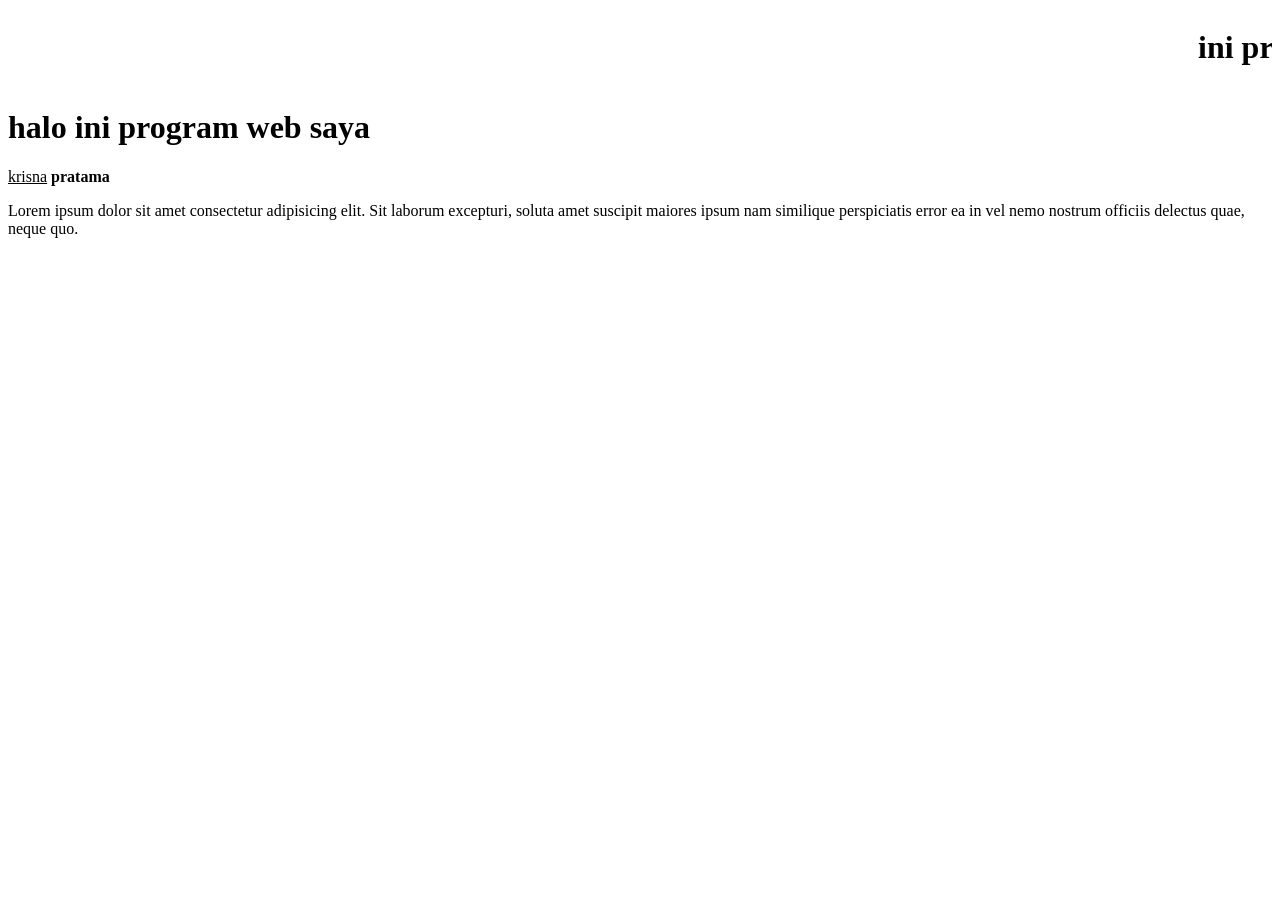
<file: tugas-krisna-2C-web/tugas 1/index.html>
<html>
    <head>
         <title>haloo ini pemrograman html</title>     
    </head>
       <body> 
           <marquee behavior="alternatif" direction="direction">
               <h1>ini programer</h1>
           </marquee>

           <h1> halo ini program web saya </h1>
           <u>krisna</u> <b>pratama</b> <br>
           <p>Lorem ipsum dolor sit amet consectetur adipisicing elit. Sit laborum excepturi, soluta amet suscipit maiores ipsum nam similique perspiciatis error ea in vel nemo nostrum officiis delectus quae, neque quo.</p>
        </body>
<html>
</file>
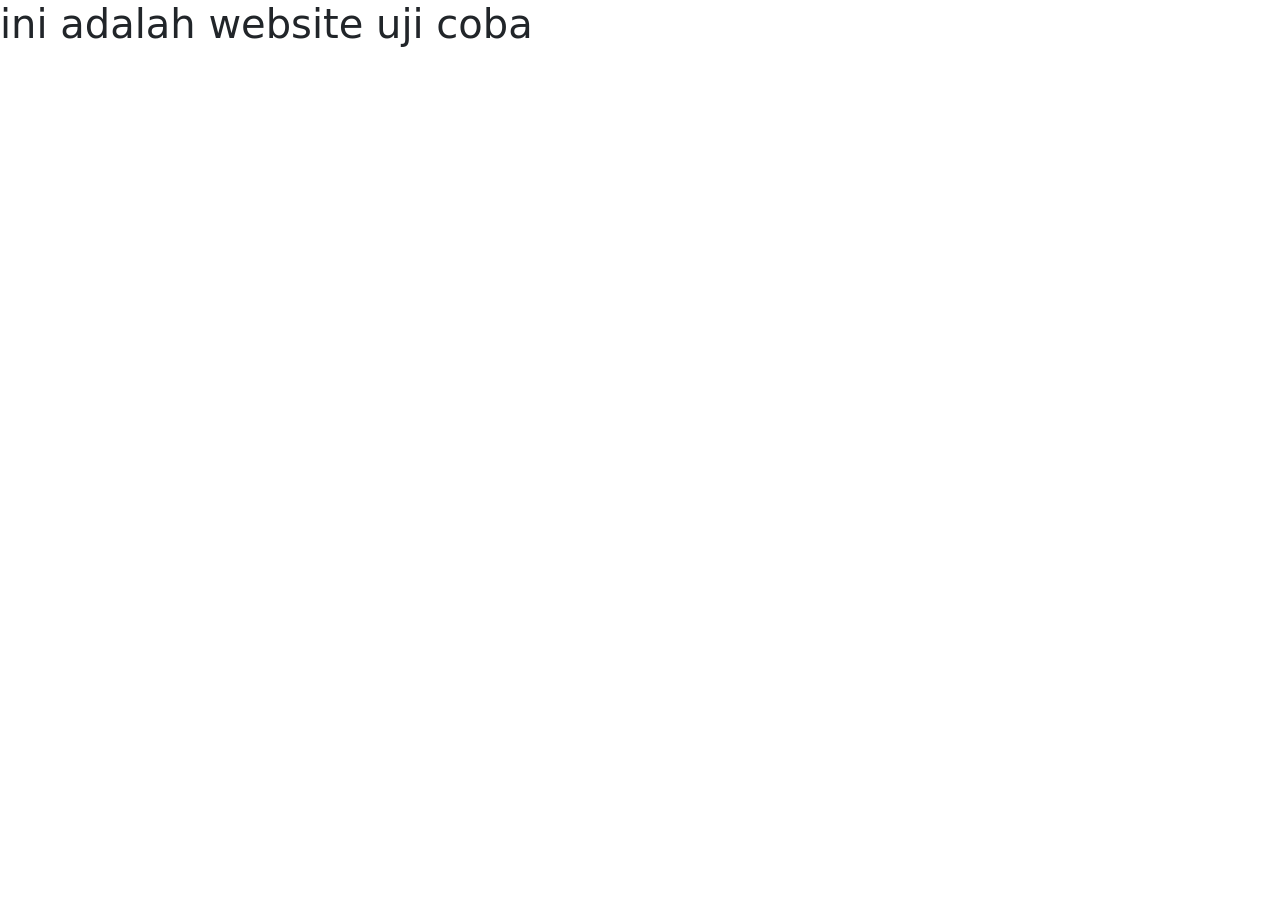
<file: tugas-krisna-2C-web/tugas 4/index.html>
<!doctype html>
<html lang="en">
  <head>
    <meta charset="utf-8">
    <meta name="viewport" content="width=device-width, initial-scale=1">
    <title>Bootstrap demo</title>
    <link href="https://cdn.jsdelivr.net/npm/bootstrap@5.3.8/dist/css/bootstrap.min.css" rel="stylesheet" integrity="sha384-sRIl4kxILFvY47J16cr9ZwB07vP4J8+LH7qKQnuqkuIAvNWLzeN8tE5YBujZqJLB" crossorigin="anonymous">
  </head>
  <body>
    <h1>ini adalah website uji coba</h1>
    <script src="https://cdn.jsdelivr.net/npm/bootstrap@5.3.8/dist/js/bootstrap.bundle.min.js" integrity="sha384-FKyoEForCGlyvwx9Hj09JcYn3nv7wiPVlz7YYwJrWVcXK/BmnVDxM+D2scQbITxI" crossorigin="anonymous"></script>
  </body>
</html>
</file>
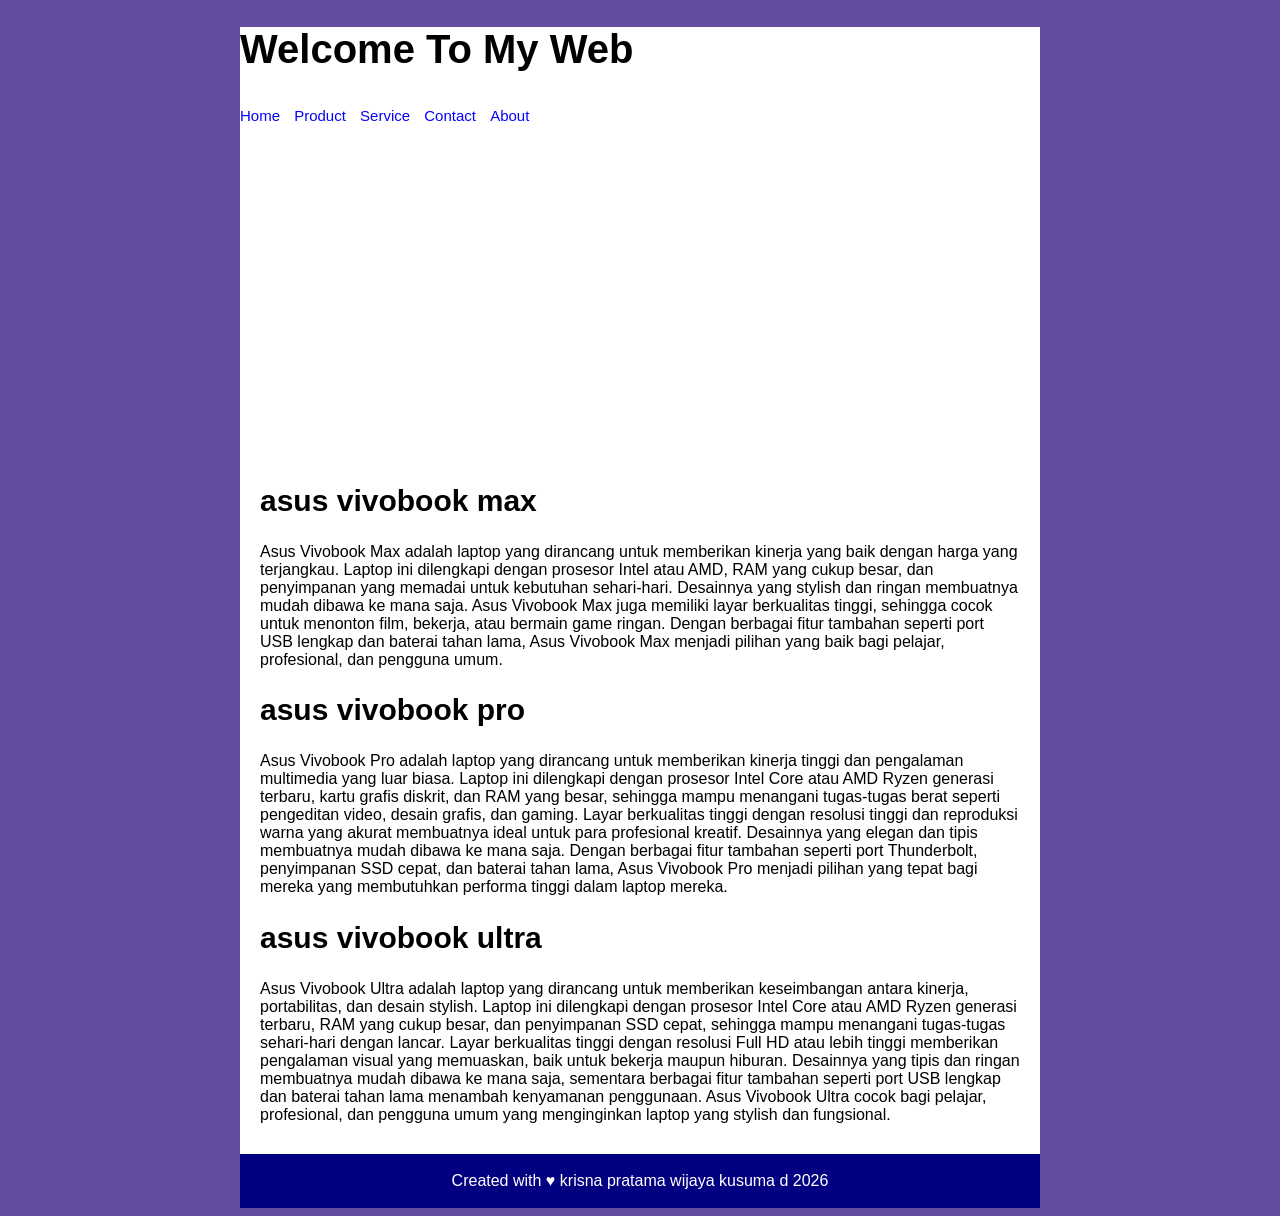
<file: tugas-krisna-2C-web/web-css/index.html>
<!DOCTYPE html>
<html lang="en">
<head>
    <meta charset="UTF-8">
    <meta name="viewport" content="width=device-width, initial-scale=1.0">
    <title>Web artikel</title>
    <!-- arahkan ke file eksternal css -->
     <link rel="stylesheet" href="css/style.css">
</head>
<body>
    <!-- membuat container -->
     <div class="container">
        <!-- membuat header -->
         <div class="header">
            <h1 class="judul">Welcome To My Web</h1>
            <!-- menu navigasi -->
             <ul class="nav">
                <li><a href="#">Home</a></li>
                <li><a href="#">Product</a></li>
                <li><a href="#">Service</a></li>
                <li><a href="#">Contact</a></li>
                <li><a href="#">About</a></li>
             </ul>
             
             <!-- header -->
         </div>
         <!-- banner -->
             <div class="banner"></div>
             <!-- banner -->
              <!-- isi -->
               <div class="isi">
                <h2>asus vivobook max</h2>
                <p>Asus Vivobook Max adalah laptop yang dirancang untuk memberikan kinerja yang baik dengan harga yang terjangkau. Laptop ini dilengkapi dengan prosesor Intel atau AMD, RAM yang cukup besar, dan penyimpanan yang memadai untuk kebutuhan sehari-hari. Desainnya yang stylish dan ringan membuatnya mudah dibawa ke mana saja. Asus Vivobook Max juga memiliki layar berkualitas tinggi, sehingga cocok untuk menonton film, bekerja, atau bermain game ringan. Dengan berbagai fitur tambahan seperti port USB lengkap dan baterai tahan lama, Asus Vivobook Max menjadi pilihan yang baik bagi pelajar, profesional, dan pengguna umum.</p>
                <h2>asus vivobook pro</h2>
                <p>Asus Vivobook Pro adalah laptop yang dirancang untuk memberikan kinerja tinggi dan pengalaman multimedia yang luar biasa. Laptop ini dilengkapi dengan prosesor Intel Core atau AMD Ryzen generasi terbaru, kartu grafis diskrit, dan RAM yang besar, sehingga mampu menangani tugas-tugas berat seperti pengeditan video, desain grafis, dan gaming. Layar berkualitas tinggi dengan resolusi tinggi dan reproduksi warna yang akurat membuatnya ideal untuk para profesional kreatif. Desainnya yang elegan dan tipis membuatnya mudah dibawa ke mana saja. Dengan berbagai fitur tambahan seperti port Thunderbolt, penyimpanan SSD cepat, dan baterai tahan lama, Asus Vivobook Pro menjadi pilihan yang tepat bagi mereka yang membutuhkan performa tinggi dalam laptop mereka.</p>
                <h2>asus vivobook ultra</h2>    
                <p>Asus Vivobook Ultra adalah laptop yang dirancang untuk memberikan keseimbangan antara kinerja, portabilitas, dan desain stylish. Laptop ini dilengkapi dengan prosesor Intel Core atau AMD Ryzen generasi terbaru, RAM yang cukup besar, dan penyimpanan SSD cepat, sehingga mampu menangani tugas-tugas sehari-hari dengan lancar. Layar berkualitas tinggi dengan resolusi Full HD atau lebih tinggi memberikan pengalaman visual yang memuaskan, baik untuk bekerja maupun hiburan. Desainnya yang tipis dan ringan membuatnya mudah dibawa ke mana saja, sementara berbagai fitur tambahan seperti port USB lengkap dan baterai tahan lama menambah kenyamanan penggunaan. Asus Vivobook Ultra cocok bagi pelajar, profesional, dan pengguna umum yang menginginkan laptop yang stylish dan fungsional.</p>      
               </div>
               <!-- foote -->
                <div class="footer">
                    <p class="copyright">Created with &hearts; krisna pratama wijaya kusuma d 2026</p>
                </div>
                <!-- footer -->
     </div>

</body>
</html>
</file>
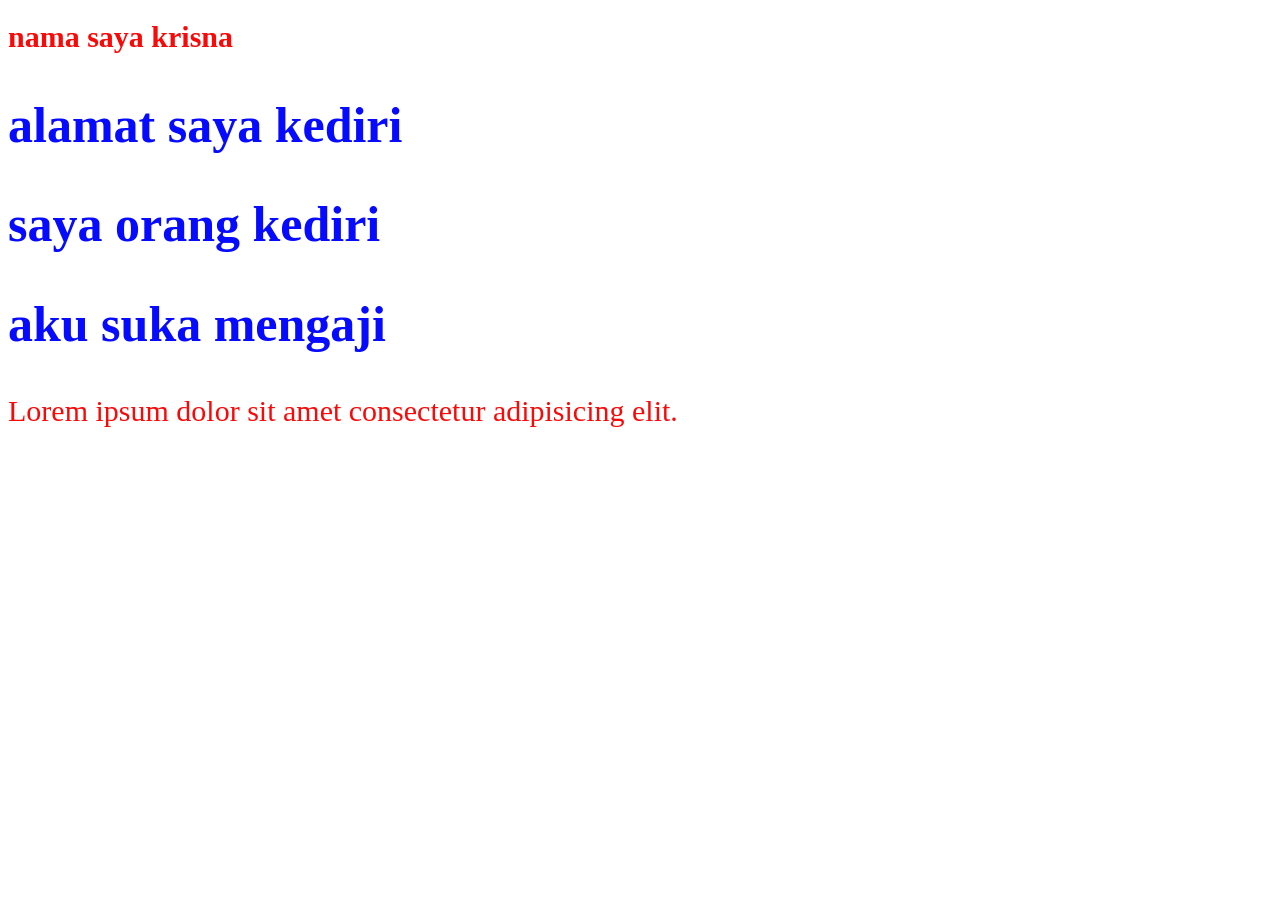
<file: tugas-krisna-2C-web/tugas 3/index.html.html>
<!DOCTYPE html>
<html lang="en">
<head>
    <meta charset="UTF-8">
    <meta name="viewport" content="width=device-width, initial-scale=1.0">
    <title>Tugas 1 CSS</title>
    <style>  
        h2 {
            color:rgb(6, 10, 255);
            font-size: 50px;
        }
         .judul {
            color: #fa0909;
            font-size: 30px;
        }
    </style>
</head>
<body>
    <h1 class="judul">nama saya krisna</h1>
    <h2>alamat saya kediri</h2>
    <h2>saya  orang kediri</h2>
    <h2>aku suka mengaji</h2>
    <p class="judul">Lorem ipsum dolor sit amet consectetur adipisicing elit.</p>
</body>
</html>
</file>
<file: tugas-krisna-2C-web/web-css/css/style.css>
/* untuk body gunakan warna abu abu */
body {
    background-color: rgb(99, 76, 161);
    font-size: 15px;
    font-family: Arial, sans-serif;
}

.container {
    background-color: rgb(255, 255, 255);
    width: 800px;
    margin: auto;
}

header {
    padding-top: 20px;
    padding-right: 20px;
    padding-left: 20px;
}

.header .judul{
    font-size: 40px;
    font-weight: bold;
    margin-bottom: 5px;
}

.nav {
    padding: 0px;
}

.nav li {
    display: inline-block;
    margin-right: 10px;
    margin-top: 20px;
}

.nav li a {
    text-decoration: none;
    color: navy;
}

.nav li a:hover {
    background-color: rgb(255, 140, 0);
    color: rgb(255, 255, 255);
    transition: 2s;
}
/* menghilanhkan garis bawah link */
.nav li a {
    text-decoration: none;
    color: rgb(3, 3, 253);
}

.nav li a:hover {
    background-color: lightblue;
    color: white;
}

/* banner css */
.banner {
    height: 300px;
    /* berikan file gambar */
    background-image:laptop ('url(../img/laptop.jpg)');
    /* atur ukuran gambar */
    background-size: cover;
    /* mengatur posisi gambar secara horisontal dan vertikal */
    background-position: 0px -150px;
    
}
/* untuk isi */
.isi {
    padding: 20PX;
}

.isi h2 {
    font-size: 30px;
    font-weight: bold;
}

.isi .penulis{
    font-size: 14px;
    /* agak naik */
    margin-top: -10px;
}

.isi .penulis a {
    text-decoration: none;
    color: rgb(0, 0, 0);
}

.isi p {
    font-size: 16px;
    margin-bottom: 10px;
}

/* untuk footer */
.footer {
    background-color: navy;
    height: 50px;
    padding: 2px;
}

.footer .copyright {
    font-size: 16px;
    color: white;
    text-align: center;
}
</file>
